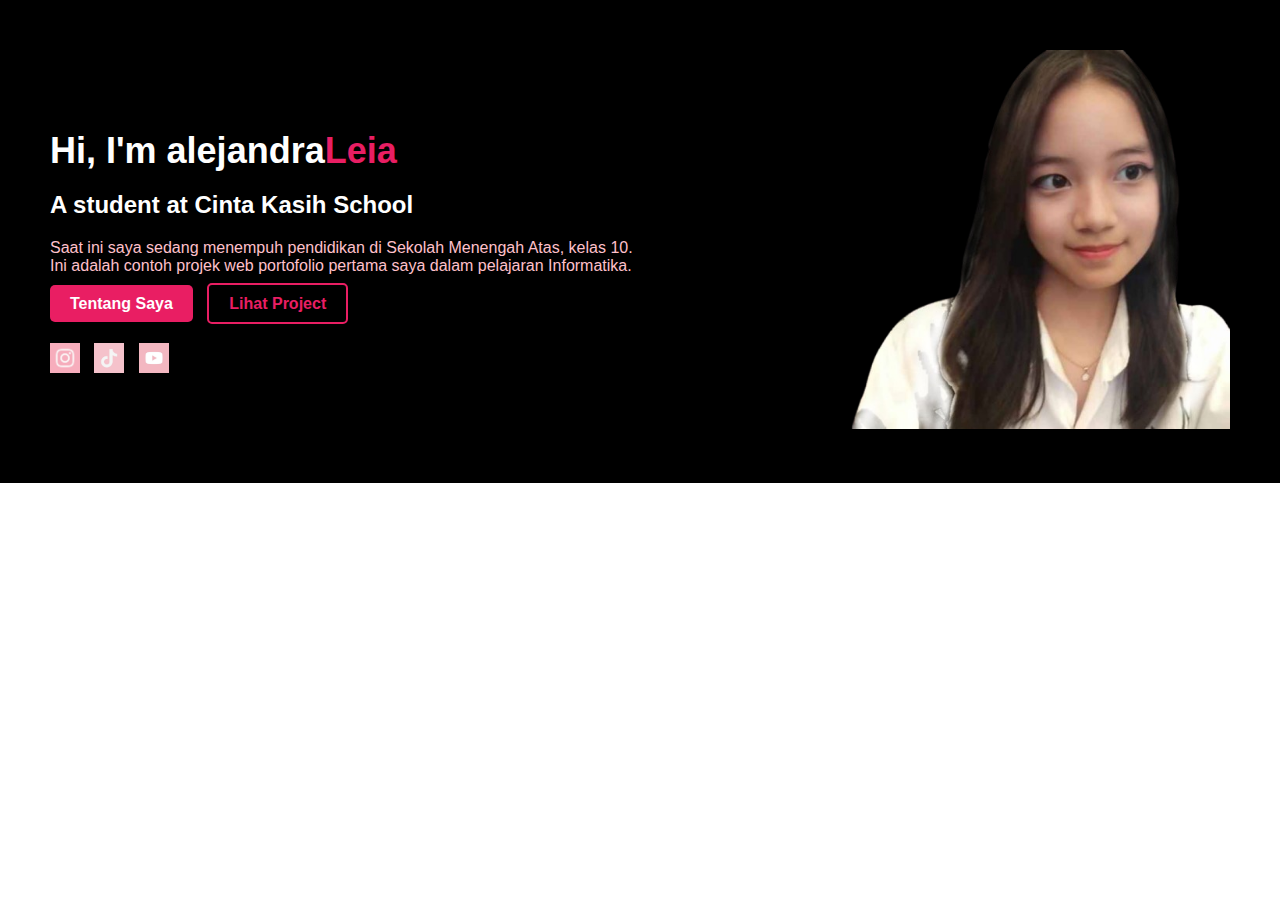
<file: index.html>
<!DOCTYPE html>
<html lang="en">
<head>
    <meta charset="UTF-8">
    <title>LEIA Portfolio</title>
    <link rel="stylesheet" href="CSS.css">
    <link rel="stylesheet" href="https://cdnjs.cloudflare.com/ajax/libs/font-awesome/6.2.0/css/all.min.css">
</head>
<body>
    <div class="container">
        <div class="text-box">
            <h1>Hi, I'm alejandra<span class="highlight">Leia</span></h1>
            <h2>A student at Cinta Kasih School</h2>
            <p>
                Saat ini saya sedang menempuh pendidikan di Sekolah Menengah Atas, kelas 10. Ini adalah contoh projek web portofolio pertama saya dalam pelajaran Informatika.
            </p>
            <div class="buttons">
                <a href="#" class="btn pink">Tentang Saya</a>
                <a href="#" class="btn outline">Lihat Project</a>
            </div>
            <div class="socials">
                <a href="https://www.instagram.com/myserenity_zz?igsh=MTc3eDd3N2cyNDUwMg=="><img src="icon1.png" alt=""></a>
                <a href="https://www.tiktok.com/@myserenity_zz?_t=ZS-8wJLm6YFIkz&_r=1"><img src="icon2.png" alt=""></a>
                <a href="https://youtube.com/@alejandraathanasios4820?si=6lA5ul1pzGddhzax"><img src="icon3.png" alt=""></a>
            </div>
        </div>
        <div class="image-box">
            <img src="leak.png" alt="Foto lea">
        </div>
    </div>
</body>
</html>
</file>
<file: CSS.css>
body {
    margin: 0;
    font-family: Arial, sans-serif;
    background: linear-gradient(-45deg, #oooooo);
    background-size: 400% 400%;
    background-size: 400% 400%;
    animation: gradientMove 15s ease infinite;
}

gradientMove {
    0% { background-position: 0% 50%;
}
50% {
    background-position: 100% 50%;
}
100% {
    background-position: 0% 50%;
}

}

.container {
color : white;
background-color : black;
display: flex;
align-items: center;
justify-content: space-between;
padding: 50px;
}

.text-box {
max-width: 50%;
}

.text-box h1 {
font-size: 36px;
margin-bottom: 10px;
color: white
}

.text-box h2 {
font-size: 24px;
color: white
}

.highlight {
color: #e91e63;
}

.text-box p {
font-size: 16px;
margin-top: 20px;
color: pink
}

.buttons {
margin-top: 20px;
}

.btn {
padding: 10px 20px;
margin-right: 10px;
border-radius: 5px;
text-decoration: none;
font-weight: bold;
}

.btn.pink {
background-color: #e91e63;
color: white;
}

.btn.outline {
border: 2px solid #e91e63;
color: #e91e63;
background: none;
}

.socials {
margin-top: 30px;
}

.socials img {
width: 30px;
margin-right: 10px;
}

.image-box img {
max-width: 400px;
height: auto;
}
</file>
